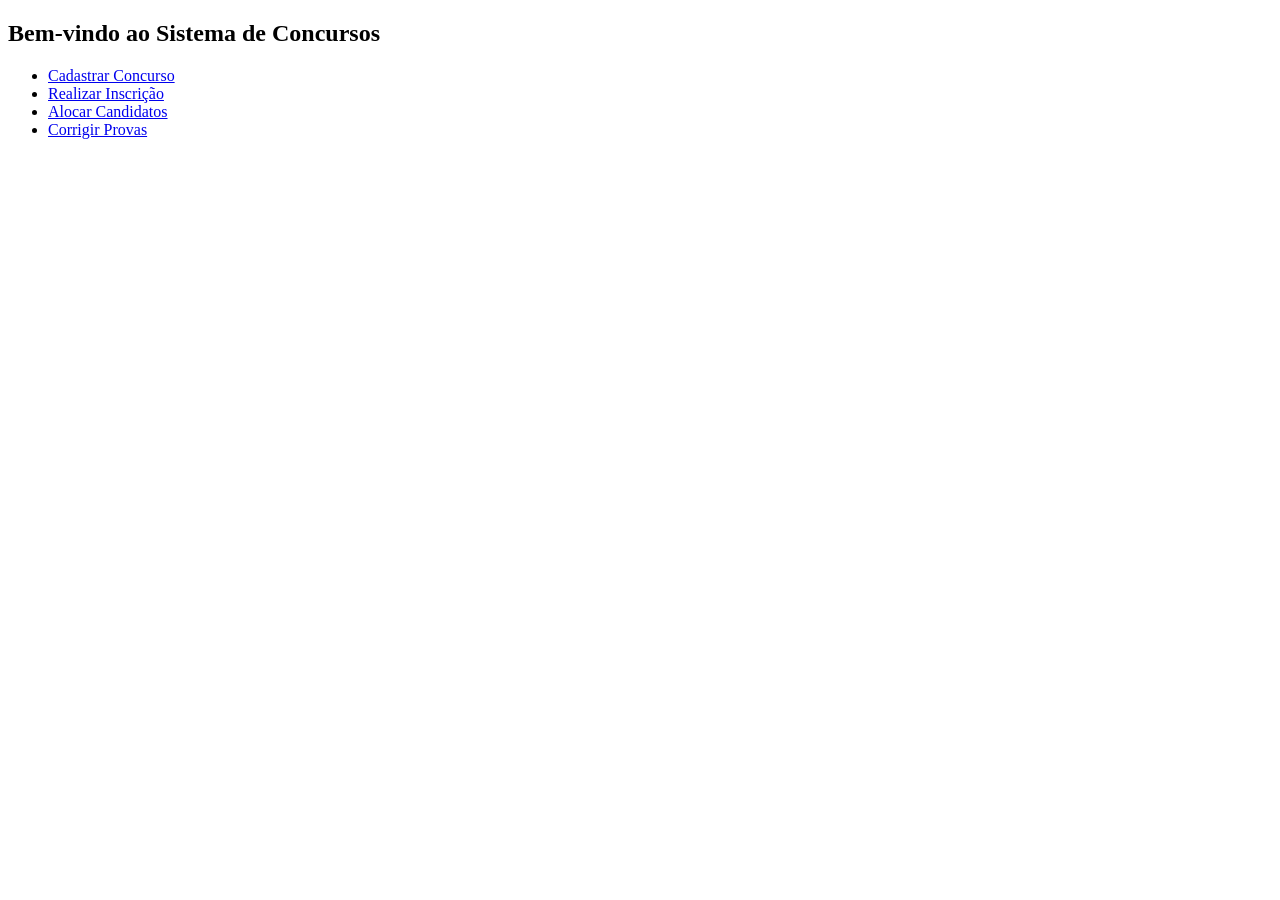
<file: home.html>
<!DOCTYPE html>
<html>
<head><title>Home</title></head>
<body>
<h2>Bem-vindo ao Sistema de Concursos</h2>
<ul>
    <li><a href="/cadastro_concurso">Cadastrar Concurso</a></li>
    <li><a href="/inscricao">Realizar Inscrição</a></li>
    <li><a href="/alocacao">Alocar Candidatos</a></li>
    <li><a href="/correcao">Corrigir Provas</a></li>
</ul>
</body>
</html>
</file>
